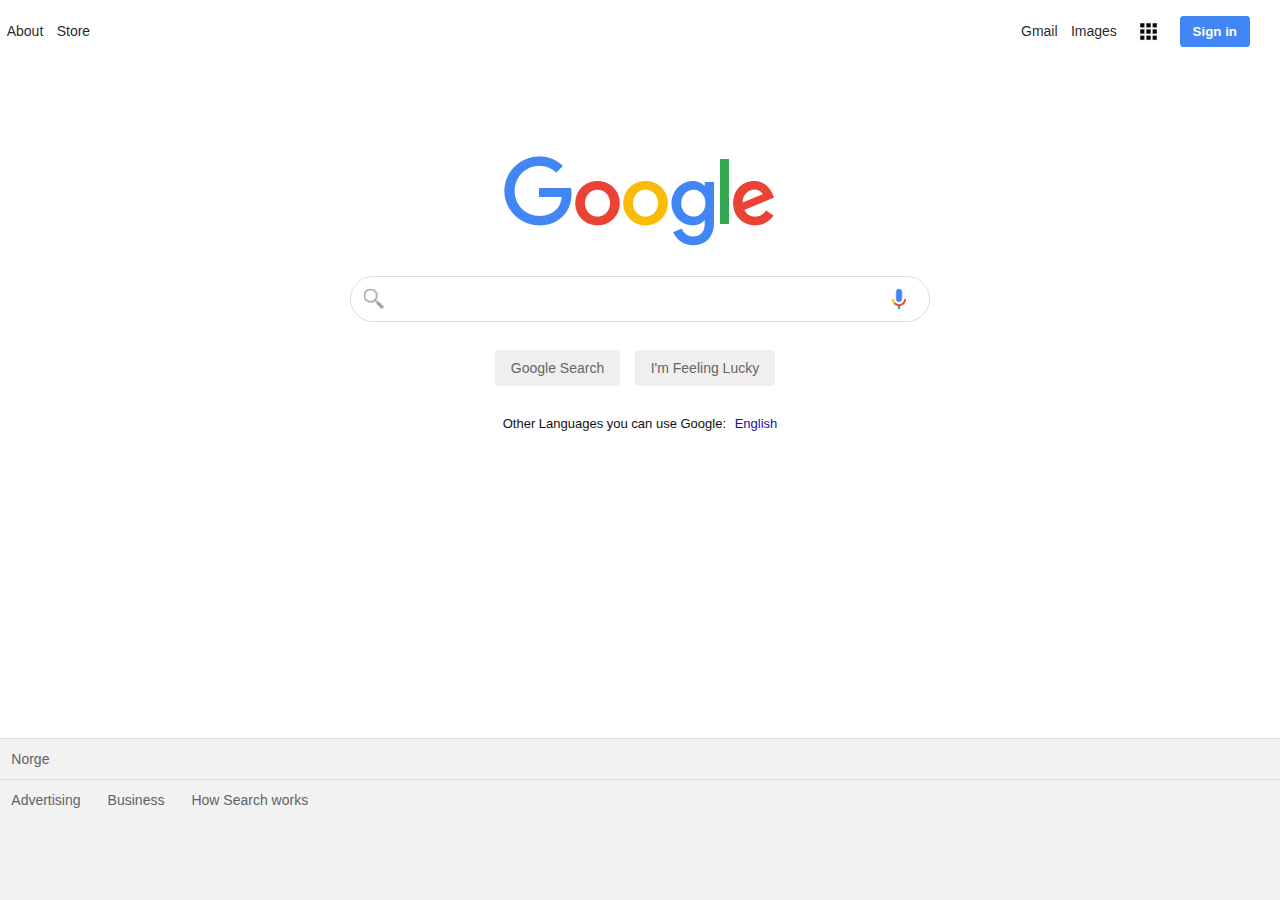
<file: index.html>
<!DOCTYPE html>
<html>

<head>
    <meta name="viewport" content="width=device-width, initial-scale=1.0">
    <title>Google Chrome</title>

    <link rel="stylesheet" type="text/css" href="homepage.css">
</head>

<body>
    <nav class="about">
        <a href="#">About</a>
        <a href="#">Store</a>
    </nav>

    <nav class="gmail">
        <a href="#">Gmail</a>
        <a href="#">Images</a>
        <img src="icon-menu.jpg">
        <button>Sign in</button>
    </nav>

    <section class="section-1">
        <img src="googlelogo.png" class="logo">
        <form><br><br>
            <div class="s-box">
                <img src="Magnifying_glass_icon.png" class="search-icon">
                <input type="text" class="s-input">
                <img src="google_microphone.png" class="vs-icon">
                <input type="submit" class="s-btn" value="Google Search">
                <input type="submit" class="s-btn" value="I'm Feeling Lucky">
            </div>
        </form>
        <div class="language">
            Other Languages you can use Google:
            <a href="#">English</a>
        </div>
    </section>
    <footer>
        <div class="poop">
            <div>
                <div class="poop-1">
                    <a href="#">Norge</a>
                </div>

                <div class="pee">
                    <div>
                        <div class="pee-1">
                            <a href="#">Advertising</a>
                            <a href="#">Business</a>
                            <a href="#">How Search works</a>
                        </div>
                        <div class="pee-2">
                            <a href="#">Privacy</a>
                            <a href="#">Terms</a>
                            <a href="#">Settings</a>
                        </div>

                    </div>
    </footer>

</body>

</html>
</file>
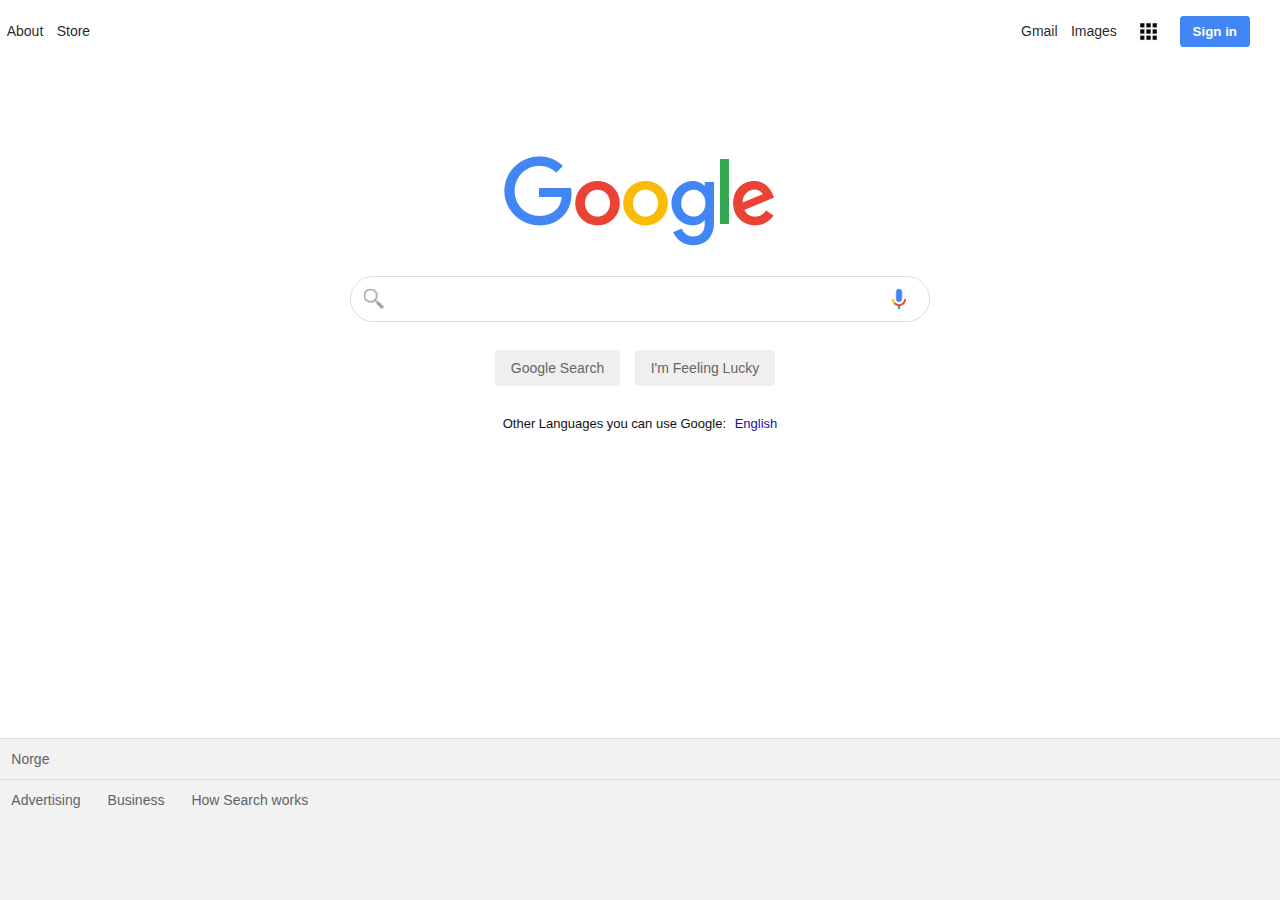
<file: homepage.html>
<!DOCTYPE html>
<html>

<head>
    <meta name="viewport" content="width=device-width, initial-scale=1.0">
    <title>Google Chrome</title>

    <link rel="stylesheet" type="text/css" href="homepage.css">
</head>

<body>
    <nav class="about">
        <a href="#">About</a>
        <a href="#">Store</a>
    </nav>

    <nav class="gmail">
        <a href="#">Gmail</a>
        <a href="#">Images</a>
        <img src="icon-menu.jpg">
        <button>Sign in</button>
    </nav>

    <section class="section-1">
        <img src="googlelogo.png" class="logo">
        <form><br><br>
            <div class="s-box">
                <img src="Magnifying_glass_icon.png" class="search-icon">
                <input type="text" class="s-input">
                <img src="google_microphone.png" class="vs-icon">
                <input type="submit" class="s-btn" value="Google Search">
                <input type="submit" class="s-btn" value="I'm Feeling Lucky">
            </div>
        </form>
        <div class="language">
            Other Languages you can use Google:
            <a href="#">English</a>
        </div>
    </section>
    <footer>
        <div class="poop">
            <div>
                <div class="poop-1">
                    <a href="#">Norge</a>
                </div>

                <div class="pee">
                    <div>
                        <div class="pee-1">
                            <a href="#">Advertising</a>
                            <a href="#">Business</a>
                            <a href="#">How Search works</a>
                        </div>
                        <div class="pee-2">
                            <a href="#">Privacy</a>
                            <a href="#">Terms</a>
                            <a href="#">Settings</a>
                        </div>

                    </div>
    </footer>

</body>

</html>
</file>
<file: homepage.css>
*{
	padding: 0;
	margin:0;
	box-sizing: border-box;
	text-decoration: none;
	font-family: arial, sans-serif;
}
body {
	display: flex;
	flex-direction: column;
	min-height: 100vh;
}

.pee {
	border-top: 1px solid #ddd;
	display: flex;
}
.pee-1 {
	padding-right: 20px;
	flex: 1;
}
.pee-2 {
    padding-left: 1320px;
	margin-top: -40px;
}

.poop {
    border-top: 1px solid #ddd;
    display: flex;
}

.poop-1 {
    padding-right: 20px;
	
}

nav {
	display: flex;
	align-items: center;
	justify-content: flex-end;
	margin-right: 30px;
	margin-top: 14px;
}
nav a {
	font-size: 14px;
	display: inline-block;
	line-height: 25px;
	font-weight: 400;
	color: rgb(0,0,0, 0.87);
	cursor: pointer;
	padding: 5px 6.7px
}

.about {
	display: flex;
	justify-content: start;
}

.gmail {
	display: flex;
	justify-content: end;
	margin-top: -35px;
}

nav a:hover {
	text-decoration: underline;
	opacity: .85;
}
nav img {
	width: 35px;
	padding: 5px;
	margin: auto 7px;
	cursor: pointer;
}
nav img:hover {
	opacity: .8;
}


nav button {
	border: 1px solid #4285f4;
	font-weight: bold;
	outline: none;
	background: #4285f4;
	color: #fff;
	padding: 7px 12px;
	border-radius: 3px;
	margin-left: 7px;
	cursor: pointer;
}
.section-1 {
	flex: 1;
}
.section-1 .logo {
	display: block;
	margin: 0px auto;
	margin-top: 107px;
}
.s-box {
	width: 580px;
	margin: 0px auto;
	position: relative;
	margin-top: -8px;
	text-align: center;
}
.s-box .s-input {
	display: block;
	border: 1px solid #ddd;
	color: rgba(0,0,0, 0.87);
	font-size: 16px;
	padding: 13px;
	padding-left: 45px;
	border-radius: 25px;
	width: 100%;
	transition: box-shadow 100ms;
	outline: none;
}
.s-box  .s-input:hover {
	border: 1px solid #fff;
	box-shadow: 0 0 2px rgba(0, 0, 0, 0.05), 
				0 0 2px rgba(0, 0, 0, 0.05),
				0 0 3px rgba(0, 0, 0, 0.05),
				0 0 4px rgba(0, 0, 0, 0.05), 
				0 0 5px rgba(0, 0, 0, 0.05), 
				0 0 4px rgba(0, 0, 0, 0.05), 
				0 0 5px rgba(0, 0, 0, 0.05)
}
.s-box .search-icon {
	width: 20px;
	opacity: .4;
	position: absolute;
	top: 13px;
	left: 14px;
}
.s-box .vs-icon {
	width: 14px;
	position: absolute;
	top: 13px;
	right: 24px;
}
.s-btn {
	border: 1px solid transparent;
	padding: 9px 15px;
	color: #666;
	font-size: 14px;
	border-radius: 4px;
	display: inline-block;
	margin-right: 10px;
	margin-top: 28px;
	outline: none;
	cursor: pointer;
	transition: border-color 100ms;
}
.s-btn:hover {
	border: 1px solid #aaa;
}
.language {
	margin-top: 30px;
	text-align: center;
	font-size: 13px;
	color: #111;
}
.language a {
	margin-left: 5px;
	color: #1a0dab;
}
.language a:hover {
	text-decoration: underline;
}
footer {
	background: #f2f2f2;
}
footer h4 {
	color: rgba(0,0,0, 0.54);
	font-size: 15px;
	line-height: 39.5px;
	font-weight: 400;
	padding-left: 29px;
	border: 1px solid #eee;
}
footer a {
	color: #5f6368;
	display: inline-block;
	padding: 12px 11.3px;
	font-size: 14px;
}
footer a:hover {
	text-decoration: underline;
}
</file>
